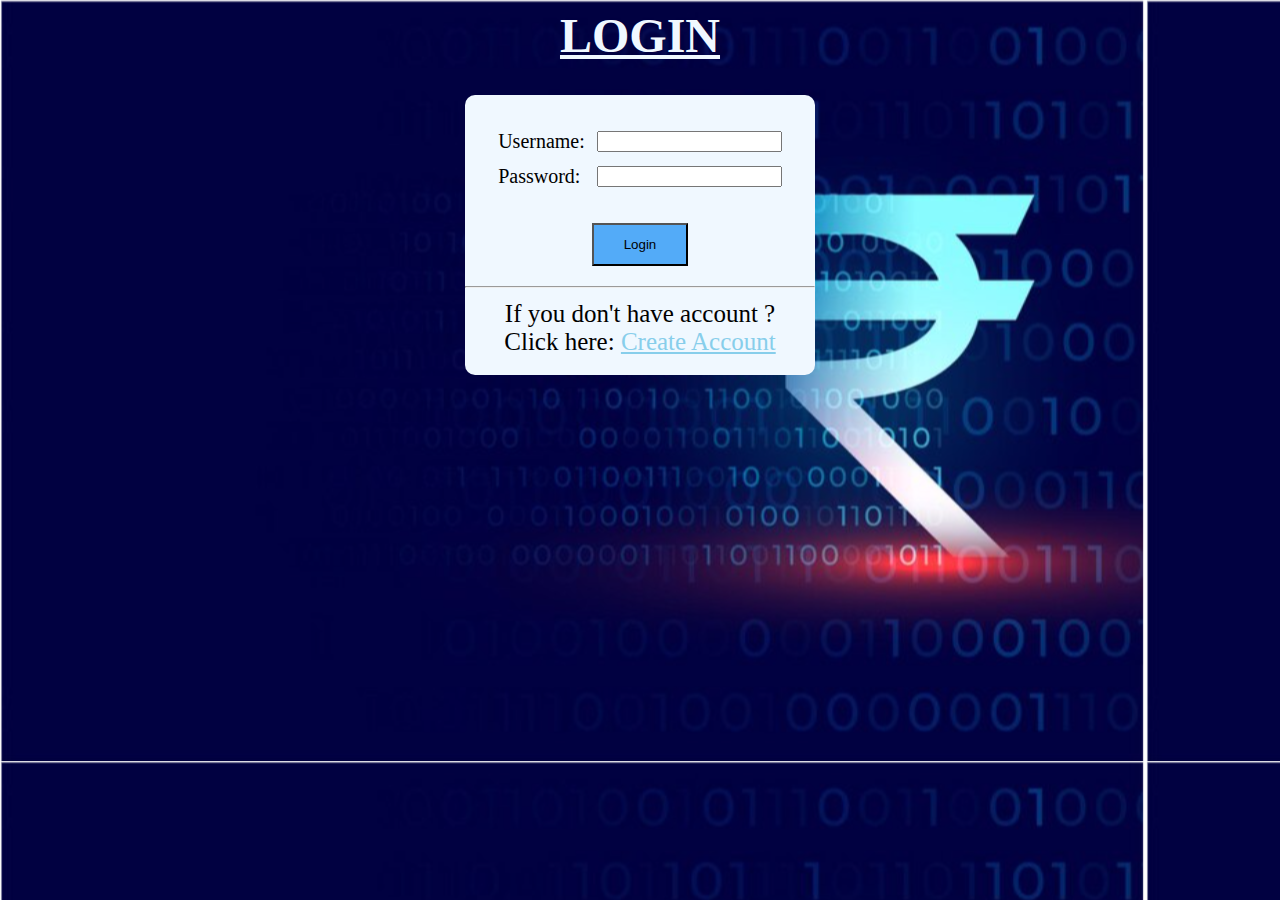
<file: index.html>
<html>
<head>
    <link rel="stylesheet" href="styling1.css">
</head>

<body>
    <form action="login1.php" id="login" method="post">
        <center>
            <font color="aliceblue" size="5px">
                <h1><u>LOGIN</u></h1>
            </font>
            <div class="container8">
                <table>
                    <br>
                    <tr>
                        <td>Username:</td>
                        <td>
                            <input type="text" name="username" required>
                        </td>
                    </tr>
                    <tr>
                        <td>Password:</td>
                        <td><input type="password" name="password" required></td>
                    </tr>
                    <tr>
                        <td colspan="2" align="center"><br><input class="button" type="submit" value="Login"></td>
                    </tr>
                </table>

                <hr>
                <label style="color:black;">If you don't have account ?<br>Click here:</label>
                <a href="registrationForm1.html" style="color:skyblue;">Create Account</a>
            </div>
    </form>
    </center>
</body>

</html>
</file>
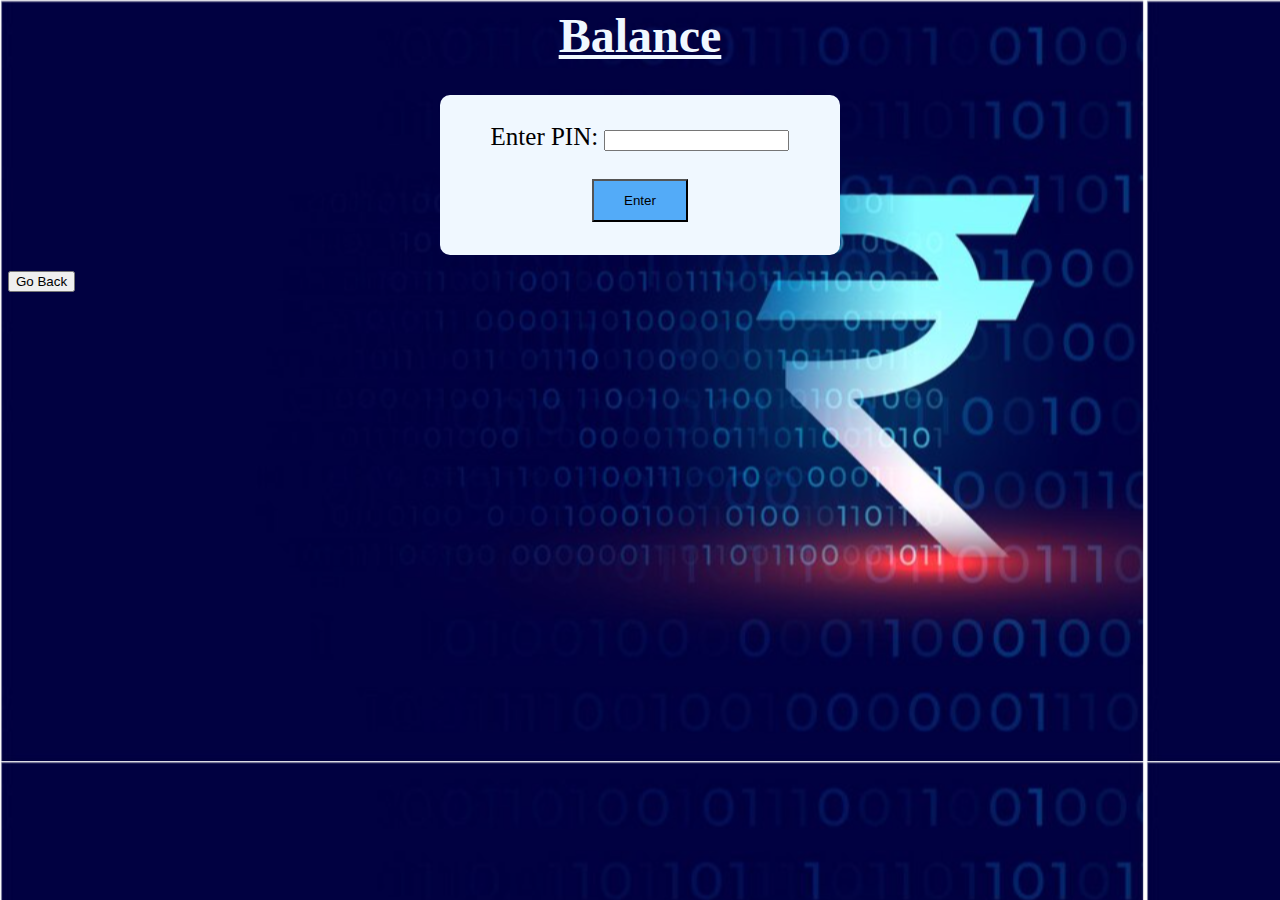
<file: balance.html>
<html>
<head>
    <link rel="stylesheet" href="styling1.css">
</head>

<body>
    <form id="balance" method="post" action="balance.php">
        <center>
            <font color="aliceblue" size="5px">
                <h1><u>Balance</u></h1>
            </font>
            <div class="container7">
                <br>
                <label>Enter PIN:</label>
                <input type="number" name="pin" maxlength="6" required><br><br>
                <input class="button" type="submit" value="Enter">
            </div>
        </center>
    </form>
    <a href="home1.html"> <button>Go Back</button> </a>
</body>

</html>
</file>
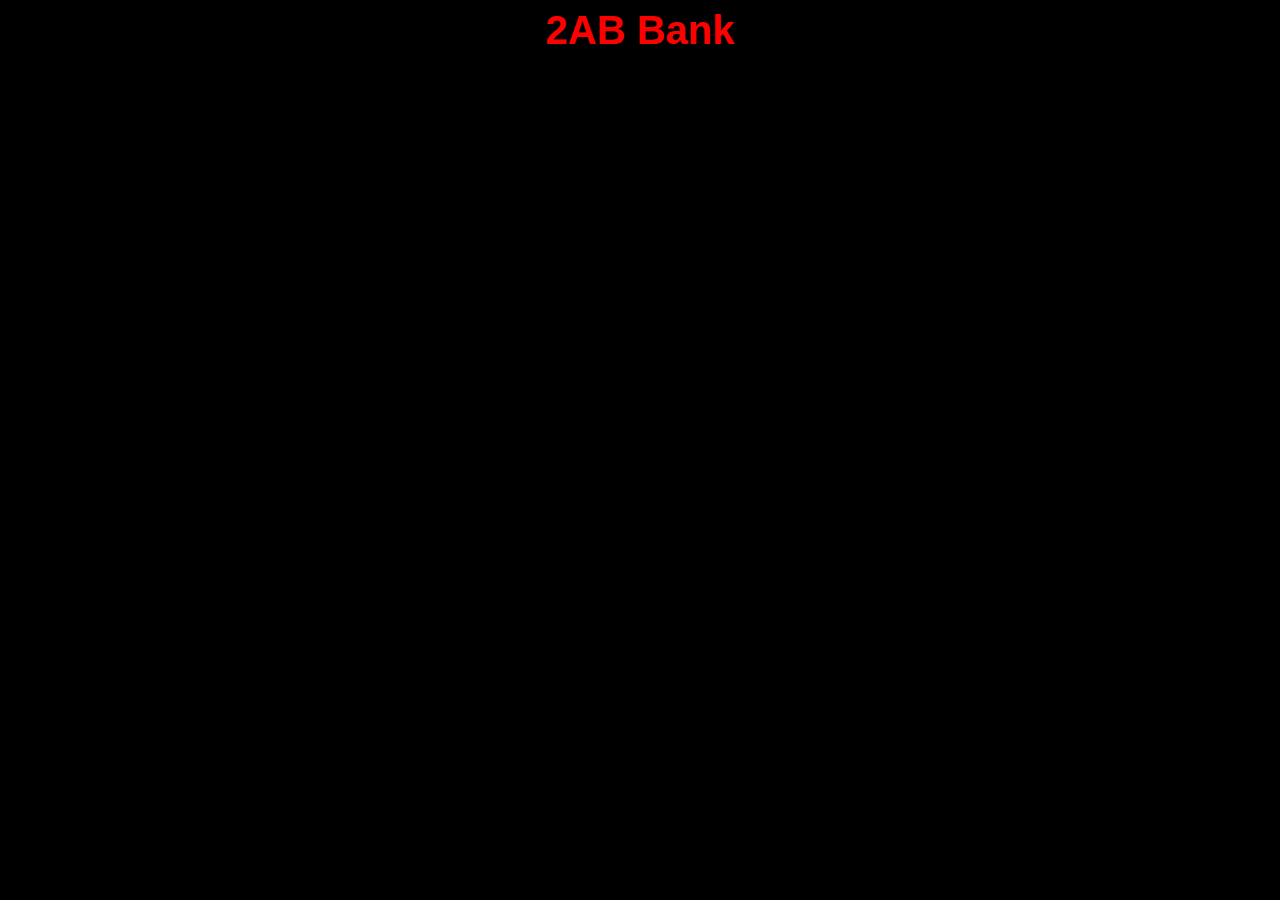
<file: banktag1.html>
<html>

<head>
    <style>
        h1 {
            margin: 5px auto;
            color: red;
            font-size: 40px;
            transition: 0.1s;
            font-family: Arial, sans-serif;
        }


        h1:hover {
            text-shadow: 0 1px 0 #ccc, 0 2px 0 #ccc,
                0 3px 0 #ccc, 0 4px 0 #ccc,
                0 5px 0 #ccc, 0 6px 0 #ccc,
                0 20px 30px rgba(0, 0, 0, 0.5);
        }

        body {
            background-color: black;
        }
    </style>
</head>

<body>
    <center>
        <h1>2AB Bank</h1>
    </center>
</body>

</html>
</file>
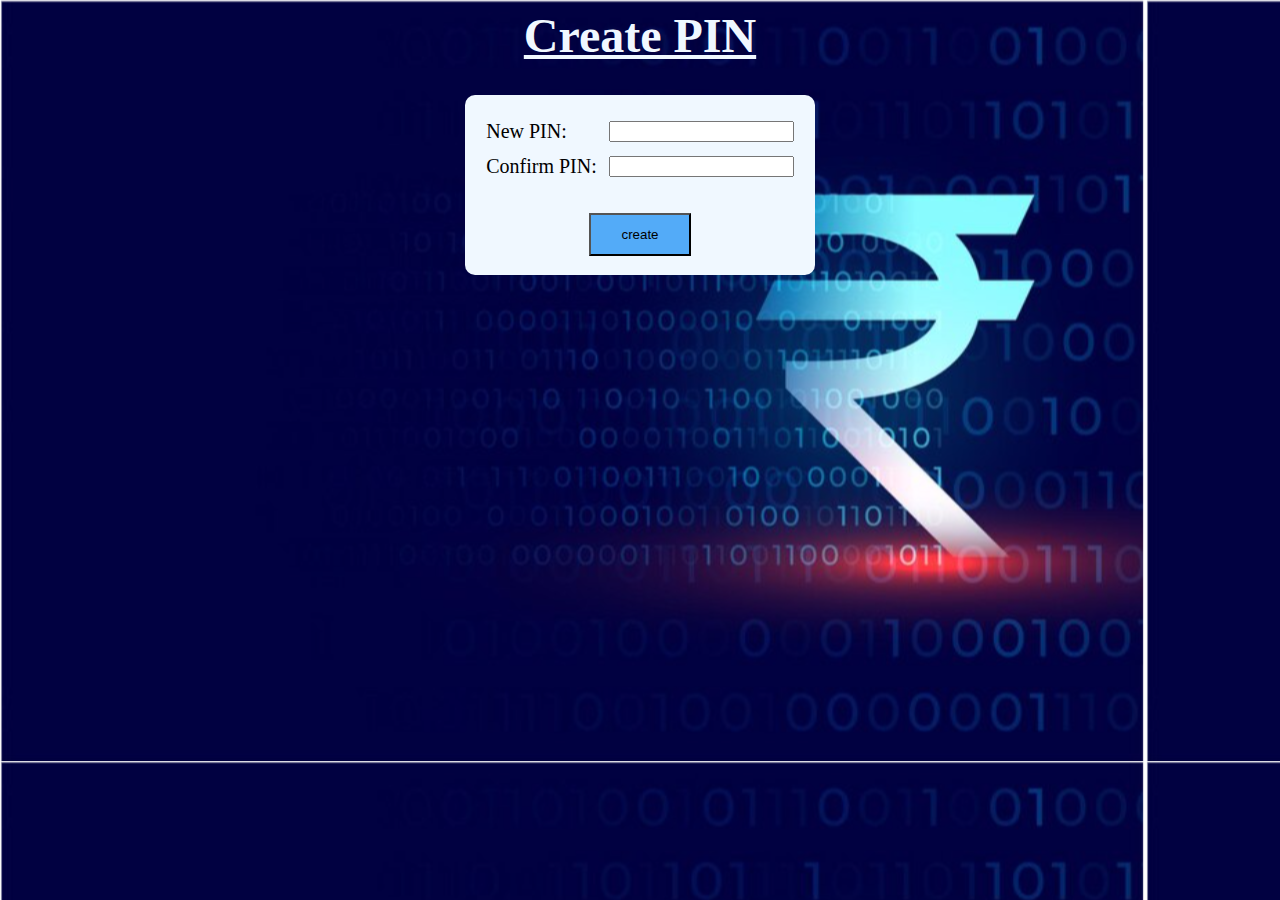
<file: createpin.html>
<html>

<head>
    <link rel="stylesheet" href="styling1.css">
    <style>

    </style>
</head>

<body>
    <center>
        <font color="aliceblue" size="5px">
            <h1><u>Create PIN</u></h1>
        </font>
        <div class="container4">
            <form id="pincreation" action="createpin.php" method="post">
                <table>
                    <br>
                    <tr>
                        <td>New PIN:</td>
                        <td><input type="password" name="pin" maxlength="6" minlength="6" required></td>
                    </tr>
                    <tr>
                        <td>Confirm PIN:</td>
                        <td><input type="password" name="cpin" maxlength="6" minlength="6" required></td>
                    </tr>
                    <tr>
                        <td colspan="2" align="center"><br><input class="button" type="submit" value="create"></td>
                    </tr>
                </table>
            </form>
        </div>
    </center>
</body>

</html>
</file>
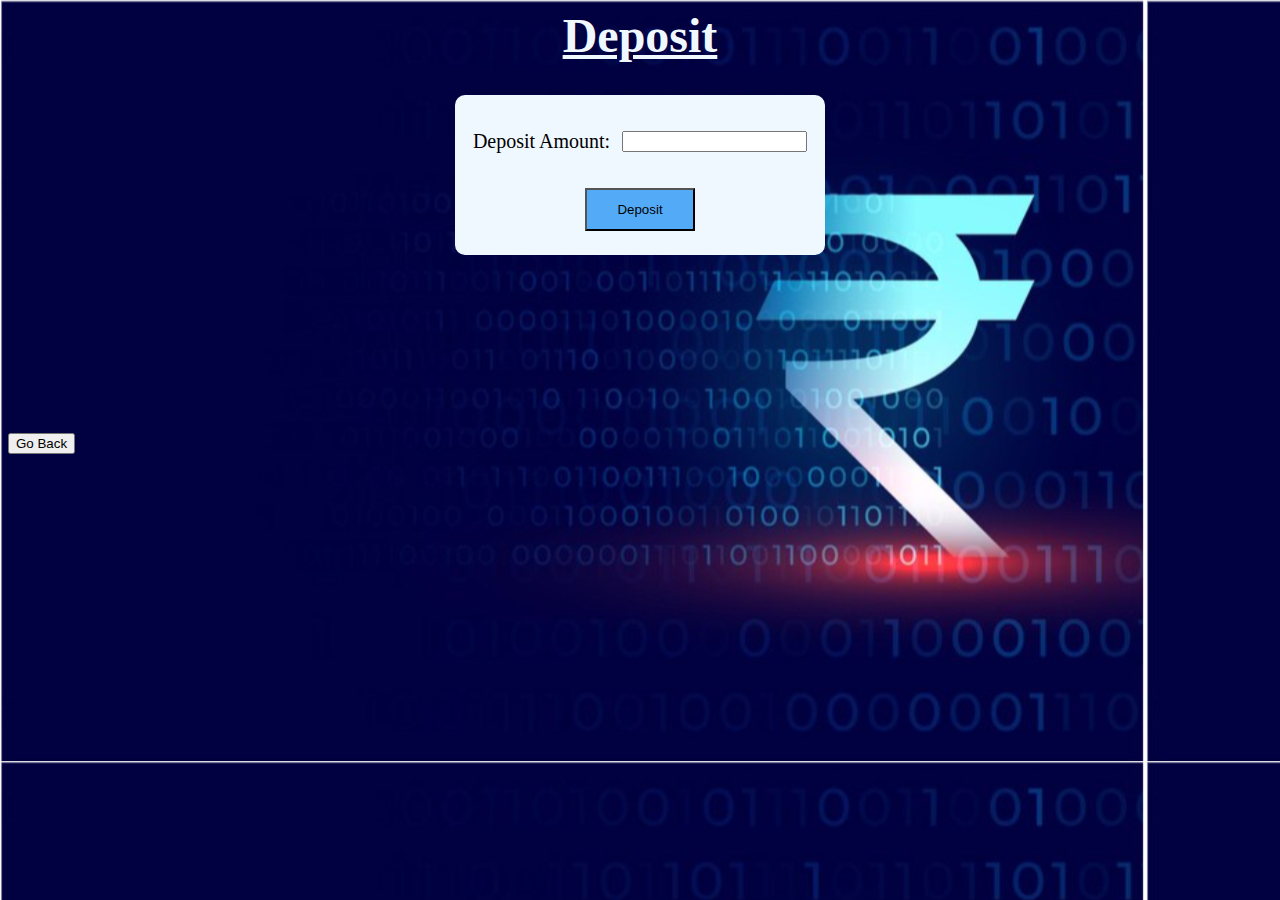
<file: deposit.html>
<html>

<head>
    <link rel="stylesheet" href="styling1.css">
</head>

<body>
    <form action="deposit.php" method="post" id="deposit">
        <center>
            <font color="aliceblue" size="5px">
                <h1><u>Deposit</u></h1>
            </font>
            <div class="container5">
                <table>
                    <br>
                    <tr>
                        <td>Deposit Amount:</td>
                        <td><input type="number" name="amount" required></td>
                    </tr>
                    <tr>
                        <td colspan="2" align="center"><br>
                            <input class="button" type="submit" value="Deposit" required>
                        </td>
                    </tr>
                </table>
            </div>
        </center>
    </form>
    <br><br><br><br><br><br><br><br><br>
    <a href="home1.html"> <button>Go Back</button> </a>
</body>

</html>
</file>
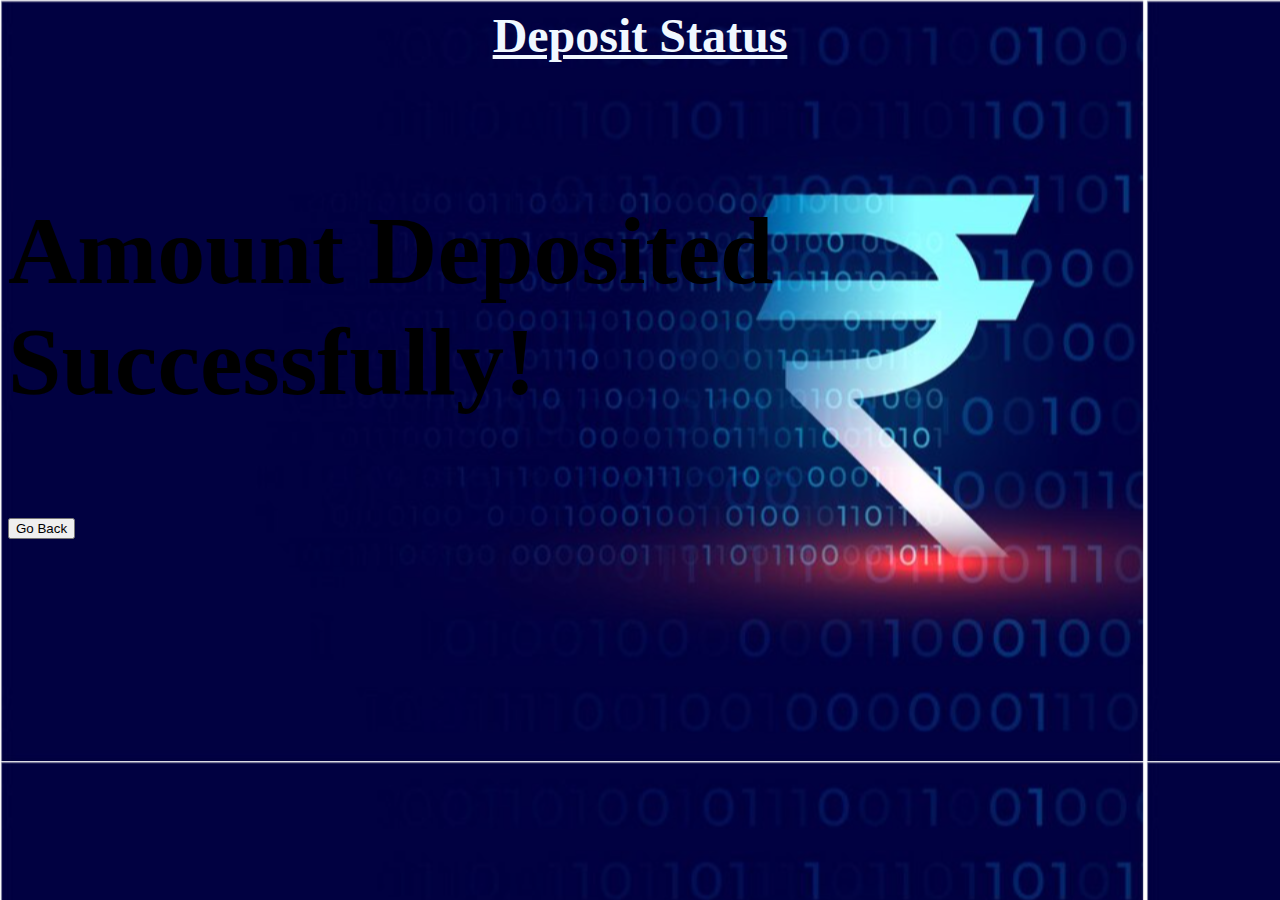
<file: depositstatus.html>
<html>

<head>
    <link rel="stylesheet" href="styling1.css">
</head>

<body>
    <center>
        <font color="aliceblue" size="5px">
            <h1><u>Deposit Status</u></h1>
        </font>
    </center>
    <br><br>
    <font size="10px">
        <h1>Amount Deposited Successfully!</h1>
    </font><br><br>
    <a href="home1.html"> <button>Go Back</button> </a>
</body>

</html>
</file>
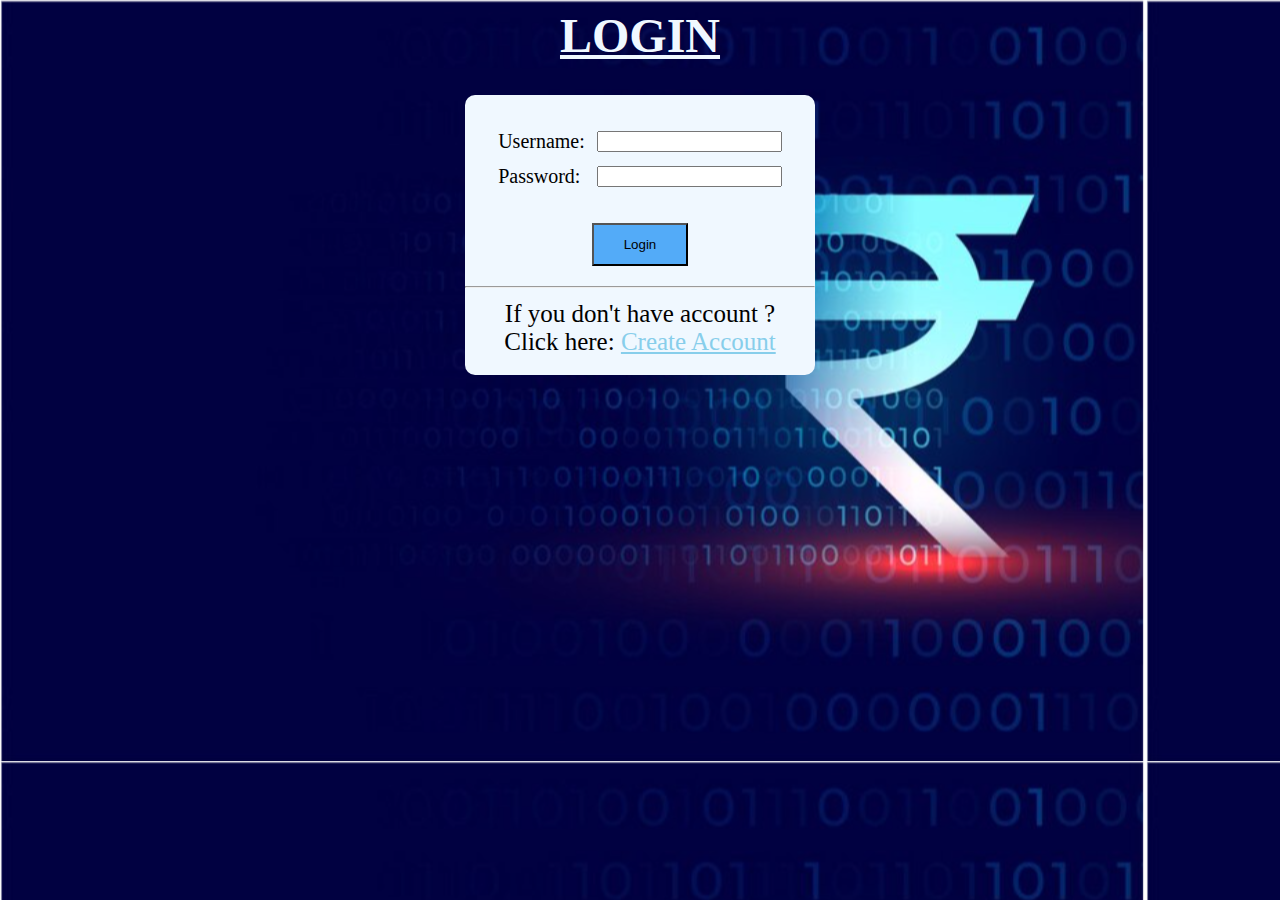
<file: login1.html>
<html>

<head>
    <link rel="stylesheet" href="styling1.css">
</head>

<body>
    <form action="login1.php" id="login" method="post">
        <center>
            <font color="aliceblue" size="5px">
                <h1><u>LOGIN</u></h1>
            </font>
            <div class="container8">
                <table>
                    <br>
                    <tr>
                        <td>Username:</td>
                        <td>
                            <input type="text" name="username" required>
                        </td>
                    </tr>
                    <tr>
                        <td>Password:</td>
                        <td><input type="password" name="password" required></td>
                    </tr>
                    <tr>
                        <td colspan="2" align="center"><br><input class="button" type="submit" value="Login"></td>
                    </tr>
                </table>

                <hr>
                <label style="color:black;">If you don't have account ?<br>Click here:</label>
                <a href="registrationForm1.html" style="color:skyblue;">Create Account</a>
            </div>
    </form>
    </center>
</body>

</html>
</file>
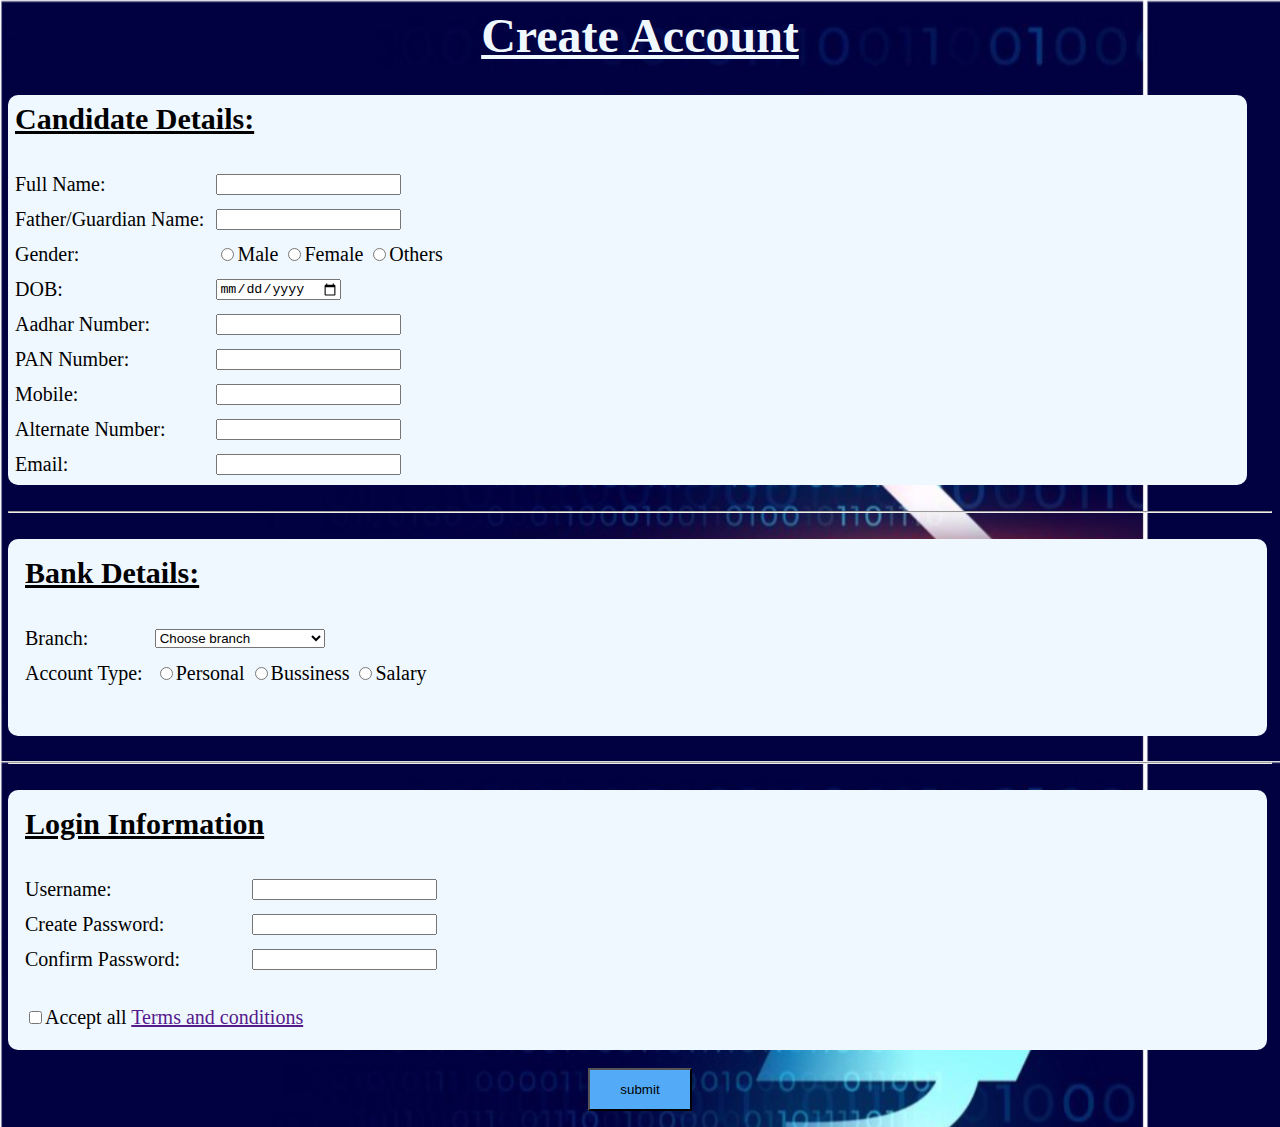
<file: registrationForm1.html>
<html>

<head>
    <link rel="stylesheet" href="styling1.css" />
    <style>
        select {
            width: 170px;
        }
    </style>
</head>

<body>
    <form id="registration" action="sample.php" method="post">
        <center>
            <font color="aliceblue" size="5px">
                <h1><u>Create Account</u></h1>
            </font>
        </center>
        <div class="container1">
            <table>
                <tr>
                    <td colspan="2">
                        <h2><u>Candidate Details:</u></h2>
                    </td>
                </tr>
                <tr>
                    <td>Full Name:</td>
                    <td><input type="text" name="name" required /></td>
                </tr>
                <tr>
                    <td>Father/Guardian Name:</td>
                    <td><input type="text" name="FG_name" required /></td>
                </tr>
                <tr>
                    <td>Gender:</td>
                    <td>
                        <input type="radio" name="gender" value="male" required />Male
                        <input type="radio" name="gender" value="female" required />Female
                        <input type="radio" name="gender" value="others" required />Others
                    </td>
                </tr>
                <tr>
                    <td>DOB:</td>
                    <td>
                        <input type="date" name="dob" required>
                    </td>
                </tr>
                <tr>
                    <td>Aadhar Number:</td>
                    <td><input type="text" name="aadhar" maxlength="12" minlength="12" required /></td>
                </tr>
                <tr>
                    <td>PAN Number:</td>
                    <td>
                        <input type="text" name="pan" maxlength="10" minlength="10" required />
                    </td>
                </tr>
                <tr>
                    <td>Mobile:</td>
                    <td>
                        <input type="text" name="mobile" maxlength="10" minlength="10" required />
                    </td>
                </tr>
                <tr>
                    <td>Alternate Number:</td>
                    <td>
                        <input type="text" name="alternate" maxlength="10" minlength="10" />
                    </td>
                </tr>
                <tr>
                    <td>Email:</td>
                    <td>
                        <input type="email" name="mail" />
                    </td>
                </tr>

            </table>
        </div>
        <br />
        <hr />
        <br />
        <div class="container2">
            <table>
                <tr>
                    <td colspan="2">
                        <h2><u>Bank Details:</u></h2>
                    </td>
                </tr>
                <tr>
                    <td>Branch:</td>
                    <td><select name="branch" id="branch" width="100px" required>
                            <option value="">Choose branch</option>
                            <option value="sreyas">Sreyas</option>
                        </select>
                    </td>
                </tr>
                <tr>
                    <td>Account Type:</td>
                    <td>
                        <input type="radio" name="actype" value="personal" required />Personal
                        <input type="radio" name="actype" value="bussiness" required />Bussiness
                        <input type="radio" name="actype" value="salary" required />Salary
                    </td>
                </tr>
            </table>
        </div>
        <br />
        <hr />
        <br />
        <div class="container3">
            <table>
                <tr>
                    <td colspan="2">
                        <h2><u>Login Information</u></h2>
                    </td>
                </tr>
                <tr>
                    <td>Username:</td>
                    <td>
                        <input type="text" name="username" required />
                    </td>
                </tr>
                <tr>
                    <td>Create Password:</td>
                    <td>
                        <input type="password" name="password1" id="password1" maxlength="8" minlength="4" required />
                    </td>
                </tr>
                <tr>
                    <td>
                        Confirm Password:&nbsp;&nbsp;&nbsp;&nbsp;&nbsp;&nbsp;&nbsp;&nbsp;&nbsp;&nbsp;&nbsp;&nbsp;
                    </td>
                    <td>
                        <input type="password" name="password2" id="password2" maxlength="8" minlength="4" required />
                    </td>
                </tr>
                <tr>
                    <td colspan="2">
                        <br /><input type="checkbox" name="checkbox" required />Accept all
                        <a href="">Terms and conditions</a>
                    </td>
                </tr>
            </table>
        </div>
        <br />
        <center><input class="button" type="submit" value="submit" /></center>
    </form>
</body>

</html>
</file>
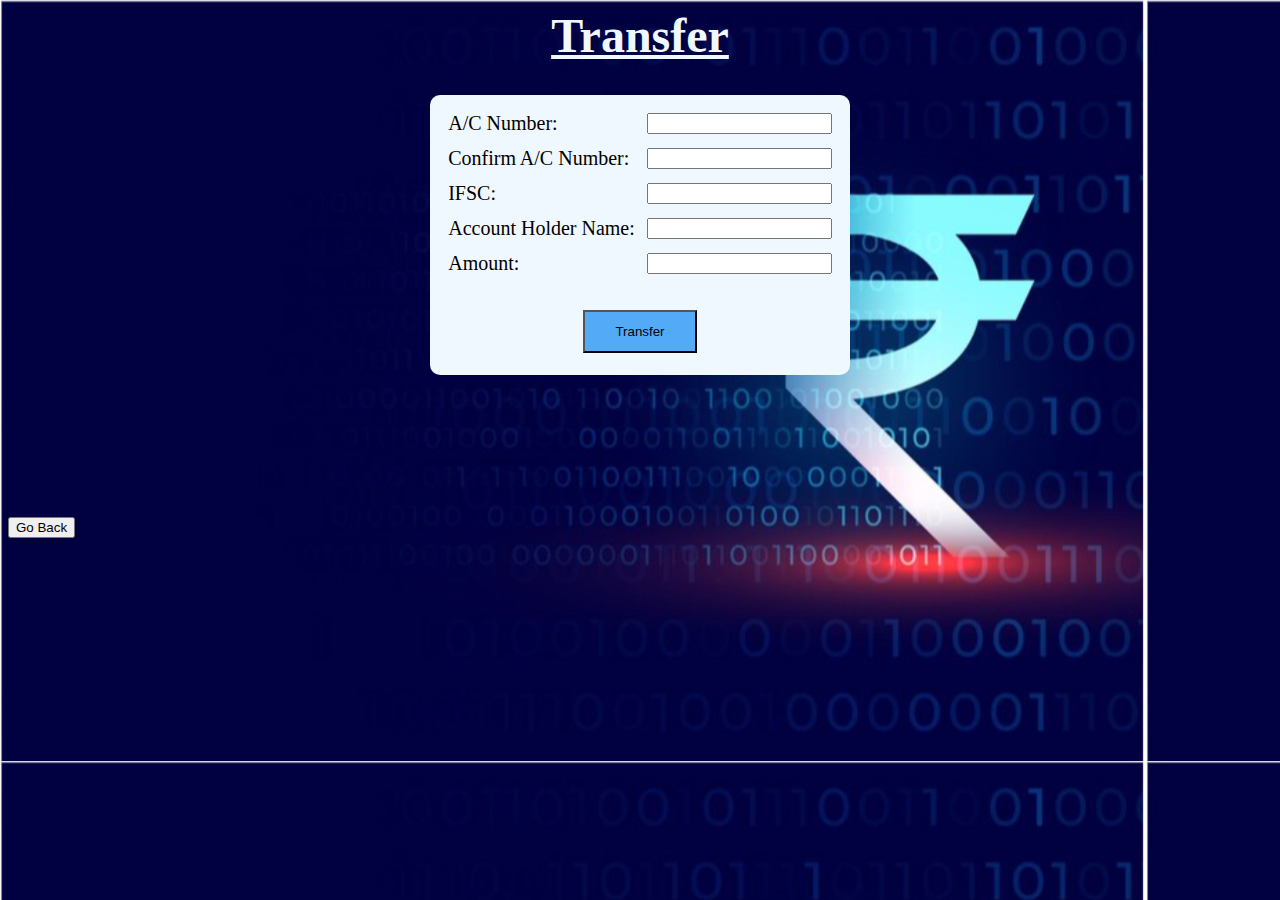
<file: transfer.html>
<html>

<head>
    <link rel="stylesheet" href="styling1.css">
</head>

<body>
    <center>
        <form action="transfer1.php" method="post">
            <font color="aliceblue" size="5px">
                <h1><u>Transfer</u></h1>
            </font>
            <div class="container6">
                <table>
                    <tr>
                        <td>A/C Number:</td>
                        <td>
                            <input type="text" name="acnumber" maxlength="16" required>
                        </td>
                    </tr>
                    <tr>
                        <td>Confirm A/C Number:</td>
                        <td>
                            <input type="text" name="c_acnumber" maxlength="16" required>
                        </td>
                    </tr>
                    <tr>
                        <td>IFSC:</td>
                        <td>
                            <input type="text" name="ifsc" required>
                        </td>
                    </tr>
                    <tr>
                        <td>Account Holder Name:</td>
                        <td><input type="text" name="acholdername" required></td>
                    </tr>
                    <tr>
                        <td>Amount:</td>
                        <td><input type="number" name="amount" required></td>
                    </tr>
                    <tr>

                        <td colspan="2" align="center"><br>
                            <input class="button" type="submit" value="Transfer">
                        </td>
                    </tr>
                </table>
            </div>
        </form>
    </center>
    <br><br><br><br><br><br><br>
    <a href="home1.html"> <button>Go Back</button> </a>
</body>

</html>
</file>
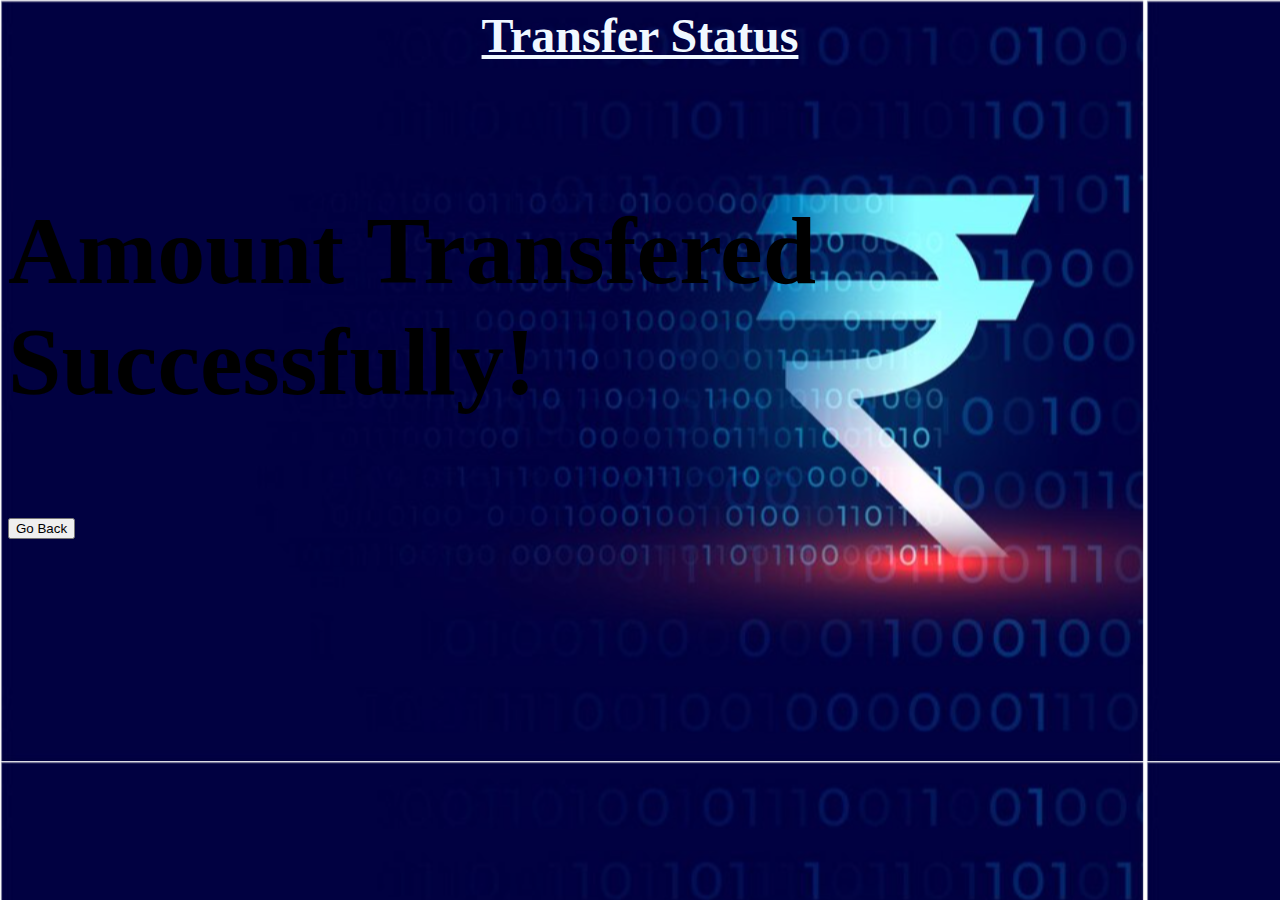
<file: transferstatus.html>
<html>

<head>
    <link rel="stylesheet" href="styling1.css">
</head>

<body>
    <center>
        <font color="aliceblue" size="5px">
            <h1><u>Transfer Status</u></h1>
        </font>
    </center>
    <br><br>
    <font size="10px">
        <h1>Amount Transfered Successfully!</h1>
    </font><br><br>
    <a href="home1.html"> <button>Go Back</button> </a>
</body>

</html>
</file>
<file: styling1.css>
body {
    background-image: image-set("bank.png");
}

select {
    width: 300px;
}

select option {
    width: 300px;
}

td,
tr {
    padding: 05px;
    font-size: 20px;

}

.container1 {

    background-color: aliceblue;
    height: 390px;
    width: 98%;
    border-radius: 10px;
}

.container2 {
    padding: 10px;
    background-color: aliceblue;
    height: 177px;
    width: 98%;
    border-radius: 10px;
}

.container3 {
    padding: 10px;
    background-color: aliceblue;
    height: 240px;
    width: 98%;
    border-radius: 10px;
}

.container4 {

    background-color: aliceblue;
    height: 180px;
    width: 350px;
    border-radius: 10px;
}

.container5 {
    padding: 10px;
    background-color: aliceblue;
    height: 140px;
    width: 350px;
    border-radius: 10px;
}

.container6 {
    padding: 10px;
    background-color: aliceblue;
    height: 260px;
    width: 400px;
    border-radius: 10px;
}

.container7 {
    background-color: aliceblue;
    height: 160px;
    font-size: 25px;
    width: 400px;
    border-radius: 10px;
}

.container8 {
    background-color: aliceblue;
    height: 280px;
    font-size: 25px;
    width: 350px;
    border-radius: 10px;
}

.container9 {
    background-color: aliceblue;
    height: 240px;
    font-size: 25px;
    width: 400px;
    border-radius: 10px;
}

.container10 {
    background-color: aliceblue;
    height: 80px;
    font-size: 25px;
    width: 65%;
    border-radius: 10px;
}

.container11 {

    background-color: aliceblue;
    height: 350px;
    width: 65%;
    border-radius: 10px;
}

.button {
    padding: 12px 30px;
    background-color: rgb(83, 171, 248);
}

.back {
    height: 20px;
    width: 40px;
    padding: 12px 30px;
    background-color: rgb(141, 198, 249);
}
</file>
